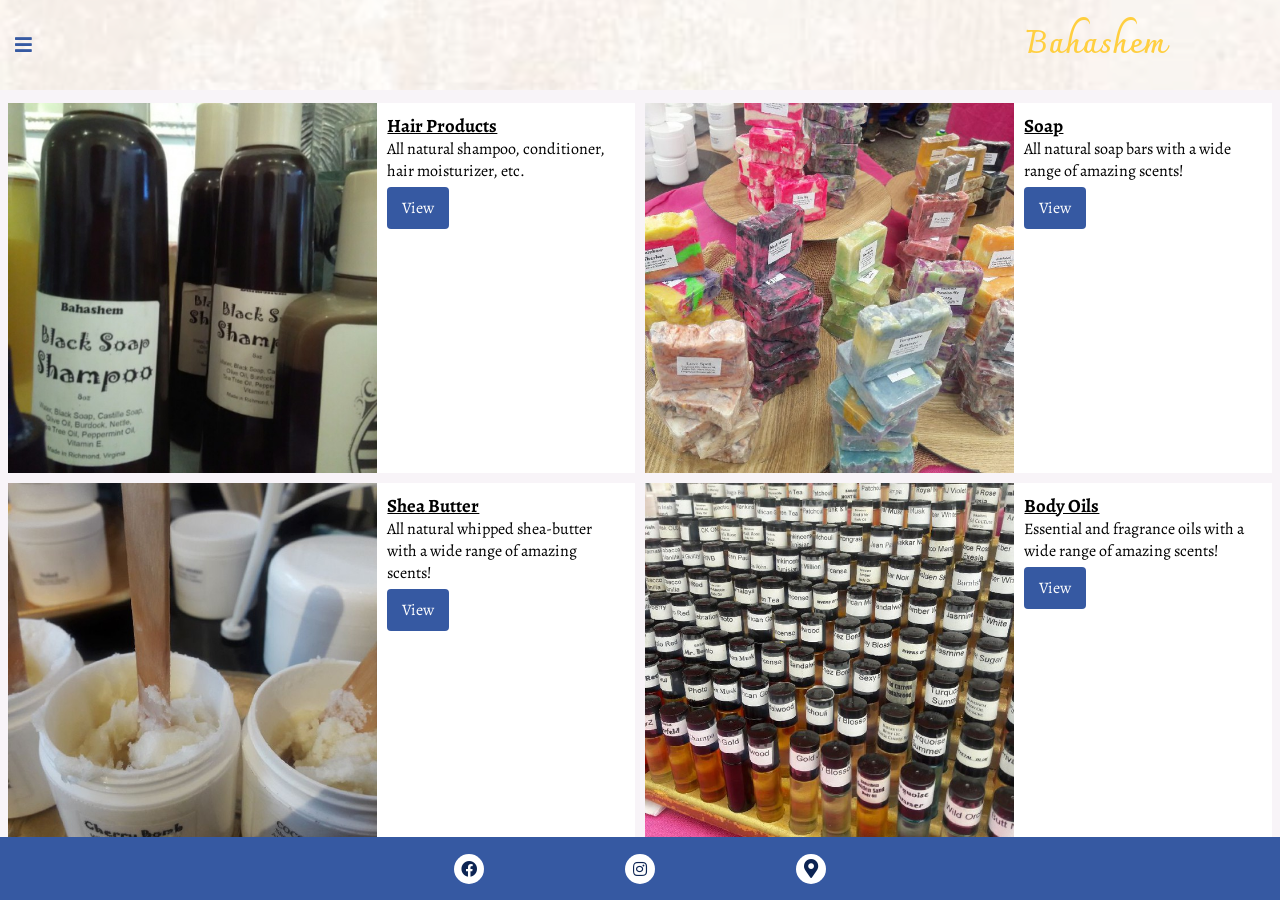
<file: index.html>
<!DOCTYPE html>
<html>
  <head>
    <meta charset="utf-8">
    <meta name="viewport" content="width=device-width, initial-scale=1">
    <title></title>
    <link rel="stylesheet" href="css/index.css">
    <link rel="stylesheet" href="https://use.fontawesome.com/releases/v5.1.0/css/all.css" integrity="sha384-lKuwvrZot6UHsBSfcMvOkWwlCMgc0TaWr+30HWe3a4ltaBwTZhyTEggF5tJv8tbt" crossorigin="anonymous">
  </head>
  <body>

    <div class="mobile-layout">
        <header>
            <button class="menu-on">
                <i class="fas fa-bars"></i>
            </button>
            <div class="logo"><h1>Bahashem</h1></div>
        </header>

        <!-- Navigation Modal -->

        <div class="modal">
            <header>
                <button class="menu-off">
                    <i class="fas fa-times"></i>
                </button>
                <!-- <div class="logo">
                    <h1>Bahashem</h1>
                </div> -->
            </header>
            <ul class="menu">
                <li>
                    <i class="fas fa-fire"></i>
                    <p>Top Sellers</p>
                </li>
                <li>
                    <i class="fas fa-history"></i>
                    <p>Recents & Favorites</p>
                </li>
                <li>
                    <i class="fas fa-fingerprint"></i>
                    <p>Unique Requests</p>
                </li>
                <li>
                    <i class="far fa-user-circle"></i>
                    <p>Profile & Settings</p>
                </li>
                <li>
                    <i class="fas fa-info-circle"></i>
                    <p>About</p>
                </li>
            </ul>
        </div>

        
        
        <div class="main-content">
            <figure class="cards">
                <img src="img/hair-products.jpeg" alt="Hair-products">
                <figcaption>
                    <h3>Hair Products</h3>
                    <p>All natural shampoo, conditioner, hair moisturizer, etc.
                        <br>
                        <a class="view" href="#">View</a>
                    </p>
                    
                </figcaption>
            </figure>
            <figure class="cards">
                <img src="img/soap.jpeg" alt="Soap products">
                <figcaption>
                    <h3>Soap</h3>
                    <p>All natural soap bars with a wide range of amazing scents!
                        <br>
                        <a class="view" href="#">View</a>
                    </p>
                </figcaption>
            </figure>
            <figure class="cards">
                <img src="img/shea-butter-products.jpeg" alt="Shea-Butter products">
                <figcaption>
                    <h3>Shea Butter</h3>
                    <p>All natural whipped shea-butter with a wide range of amazing scents!
                        <br>
                        <a class="view" href="#">View</a>
                    </p>
                </figcaption>
            </figure>
            <figure class="cards">
                <img src="img/body-oil-products.jpeg" alt="Body Oil products">
                <figcaption>
                    <h3>Body Oils</h3>
                    <p>Essential and fragrance oils with a wide range of amazing scents!
                        <br>
                        <a class="view" href="#">View</a>
                    </p>
                </figcaption>
            </figure>
            <figure class="cards">
                <img src="img/hand-sanitizing-products.jpeg" alt="Hand Sanitizing products">
                <figcaption>
                    <h3>Hand Sanitizers</h3>
                    <p>All natural hand sanitizers with a wide range of amazing scents!
                        <br>
                        <a class="view" href="#">View</a>
                    </p>
                </figcaption>
            </figure>
            <figure class="cards">
                <img src="img/body-spray-products.jpeg" alt="Body Spray products">
                <figcaption>
                    <h3>Body Sprays</h3>
                    <p>All natural body spray with a wide range of amazing scents!
                        <br>
                        <a class="view" href="#">View</a>
                    </p>
                </figcaption>
            </figure>
        </div>
        <nav class="navigation-bar">
            <div><a href="#"><i class="fas fa-shopping-cart" title="Shop"></i>Order</a></div>
            <div><a href="#"><i class="fas fa-phone"></i>Contact</a></div>
        </nav>
        <footer>
            <div class="social-media">
                <div class="icons"><i class="fab fa-facebook"></i></div>
                <div class="icons"><i class="fab fa-instagram"></i></div>
                <div class="icons"><i class="fas fa-map-marker-alt"></i></div>
            </div>
        </footer>
    </div>
    <script
    src="https://code.jquery.com/jquery-3.3.1.slim.min.js"
    integrity="sha256-3edrmyuQ0w65f8gfBsqowzjJe2iM6n0nKciPUp8y+7E="
    crossorigin="anonymous"></script>
    <script src="js/index.js"></script>
  </body>
</html>
</file>
<file: css/index.css>
/*  IMPORTS   */

@import url('https://fonts.googleapis.com/css?family=Charmonman');
@import url('https://fonts.googleapis.com/css?family=Charmonman');
@import url('https://fonts.googleapis.com/css?family=Alegreya|Bree+Serif');


/*******************************************************
    MOBILE LAYOUT
*******************************************************/

/*  OVERRIDES   */

* {
    margin: 0;
    padding: 0;
    box-sizing: border-box;
}

.centered {
    display: flex;
    justify-content: space-between;
    align-items: center;
    width: 95%;
    margin: 0 auto;
}

.clearfix::after {
    clear: both;
    content: "";
    display: table;
}

/*  BASE STYLES   */

header {
    padding: 0 15px;
    display: flex;
    height: 10vh;
    background-color: #fff;
    justify-content: space-between;
    align-items: center;
    /* border: 1px solid red; */
    background-image: url('../img/golden-background-5.svg');
    background-position: center;
    background-size: cover;
}

nav {
    display: none;
    height: 8vh;
    background-color: #fff;
    justify-content: space-around;
    align-items: center;
    color: #3659a2;
    font-family: 'Charmonman', cursive;
    font-weight: bold;
}

footer {
    display: flex;
    flex-wrap: wrap;
    height: 7vh;
    background-color: #3659a2;
    /* background-color: rgb(177, 175, 87); */
    justify-content: center;
    align-items: center;
}

figcaption {
    display: flex;
    flex-direction: column;
    padding: 10px;
}

figcaption h3 {
    text-decoration: underline;
}

/*  COMPONENTS   */

.main-content {
    padding-top: 8px;
    height: 83vh;
    overflow: auto;
    background-color: rgb(248, 244, 248);
    /* background-color: rgb(187, 185, 59); */
    
}

.menu-on, .menu-off {
    border: 0px;
    background-color: transparent;
    font-size: inherit;
}

.fa-bars, .fa-times {
    color: #3659a2;
    cursor: pointer;
}

.logo {
    margin-right: 100px;
    /* margin: 10px 0; */
    color:  #ffcf40;
    /* border: 2px solid rgb(221, 219, 120); */
    /* padding: 5px 15px; */
    /* border-radius: 7px; */
    font-family: 'Charmonman', cursive;
    cursor: pointer;
}

.modal {
    display: none;
    height: 93vh;
    border-right: 3vw solid #3659a2;
    position: absolute;
    top: 0;
    left: 0;
    background-color: rgb(245, 245, 245);
    background-color: #fff;
    background-image: url('../img/golden-background-5.svg');
    background-position: center;
    background-size: cover;

}

.modal header {
    /* background-color: rgb(245, 245, 245); */
}

.modal .logo {
    margin-right: 60.5px;
    background-color: rgb(245, 245, 245);
}

.menu {
    margin-top: 100px;
    padding: 5px 15px;
    border-top: 2px solid #ffcf40;
    border-bottom: 2px solid #ffcf40;
}

.menu li {
    padding: 10px;
    display: flex;
    font-size: 1.5em;
    color: #3659a2;
    cursor: pointer;
}

.menu li:hover {
    background-color: #fff;
}

.menu i {
    color: #ffcf40;
}

.menu p {
    margin-left: 15px;
    font-weight: bold;
    font-family: 'Alegreya', serif;
}

.fas {
    font-size: 1.2em;
}

.navigation-bar a {
    color: inherit;
    text-decoration: none;
}

.navigation-bar a:hover {
    color: rgb(211, 76, 238);
}

.cards {
    display: flex;
    height: 32vh;
    background-color: #fff;
    margin-bottom: 8px;
    font-family: 'Alegreya', serif;
}


.cards img {
    height: 100%;
}

.view {
    display: inline-block;
    margin: 5px 0;
    padding: 10px 15px;
    background-color: #3659a2;
    border-radius: 4px;
     color: #fff;
    text-decoration: none;
}

.view:hover {
    background-color: #446bbe;
    color: #ffcf40;
}

.social-media {
    display: flex;
    justify-content: space-around;
    align-items: center;
    color: #0c2453;
    font-size: 1em;
    width: 40%;
}

.icons {
    display: flex;
    width: 30px;
    height: 30px;
    background-color: #fff;
    margin: 0 5px;
    border-radius: 50%;
    align-items: center;
    justify-content: center;
}

.icons:hover {
    background-color: #ffcf40;
    color: #fff;
    background-image: url('../img/golden-background-5.svg');
    background-position: center;
    background-size: contain;
}


/*  MEDIA QUERIES   */
  
    @media only screen and (min-width: 768px) {
        .main-content {
            display: flex;
            flex-wrap: wrap;
            justify-content: space-evenly;
        }

        .cards {
            margin: 5px 2px;
            width: 49%;
            height: 50%;
        }
    }


  @media only screen and (max-width: 356px) {
    /* Small phones */

    .cards {
        height: 30vh;
    }

    .cards img {
        width: 55%;
    }

  }
  
  @media only screen and (max-width: 767px) and (orientation: portrait) {
    /* portrait phones */
  }
</file>
